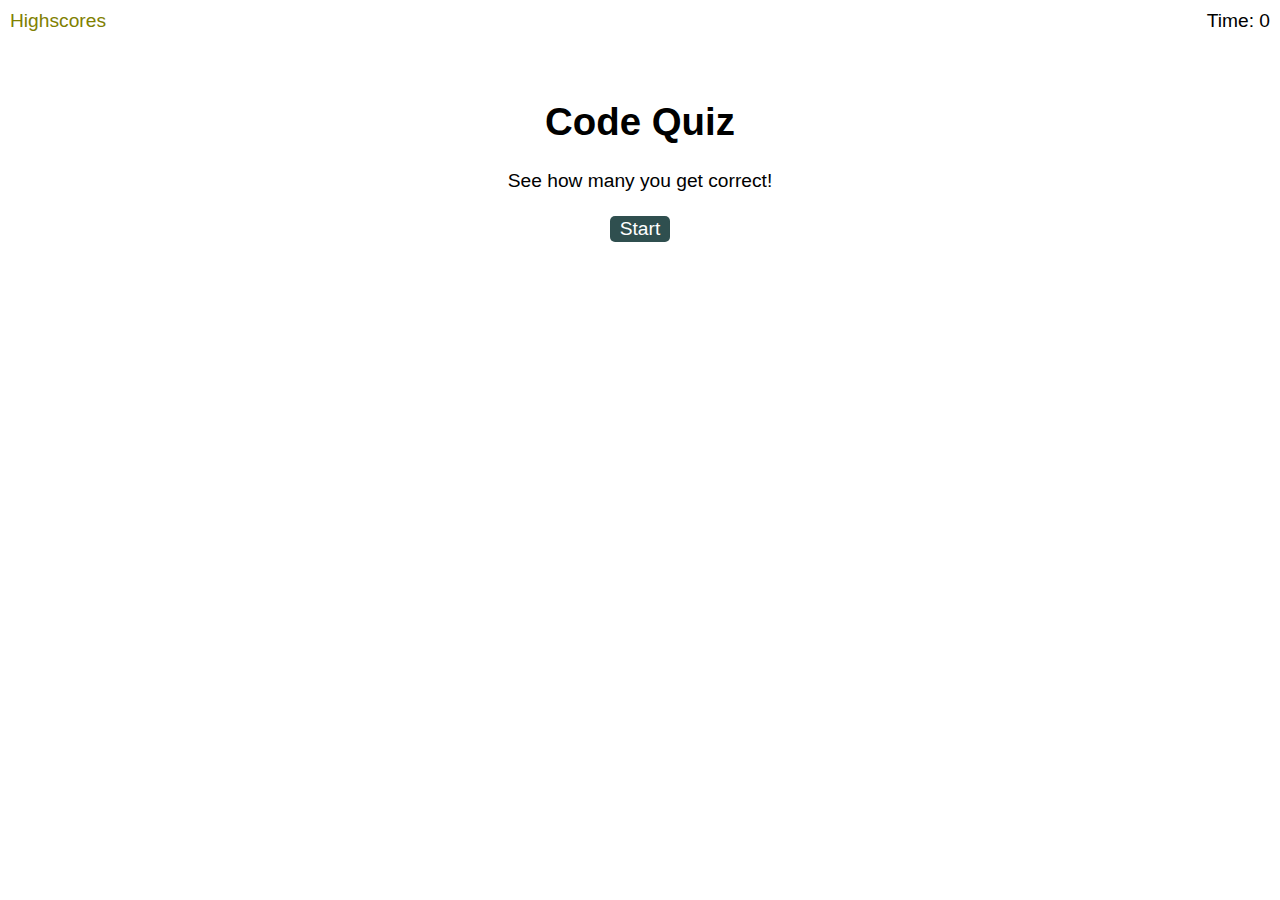
<file: index.html>
<!DOCTYPE html>
<html lang="en">

<head>
  <meta charset="UTF-8" />
  <meta name="viewport" content="width=device-width, initial-scale=1.0" />
  <meta http-equiv="X-UA-Compatible" content="ie=edge" />
  <title>Coding Quiz</title>

  <link rel="stylesheet" href="./assets/css/styles.css" />
</head>

<body>
  <div class="scores"><a href="highscores.html">Highscores</a></div>

  <div class="timer">Time: <span id="time">0</span></div>

  <div class="wrapper">
    <div id="start-screen" class="start">
      <h1>Code Quiz</h1>
      <p>
        See how many you get correct!
      </p>
      <button id="start">Start</button>
    </div>

    <div id="questions" class="hide">
      <h2 id="question-title"></h2>
      <div id="choices" class="choices"></div>
    </div>

    <div id="end-screen" class="hide">
      <h2>All done!</h2>
      <p>Your final score is <span id="final-score"></span>.</p>
      <p>
        Enter initials: <input type="text" id="initials" max="3" />
        <button id="submit">Submit</button>
      </p>
    </div>
    <div id="feedback" class="feedback hide"></div>
    <script src="./assets/js/questions.js"></script>
    <script src="./assets/js/index.js"></script>
</body>

</html>
</file>
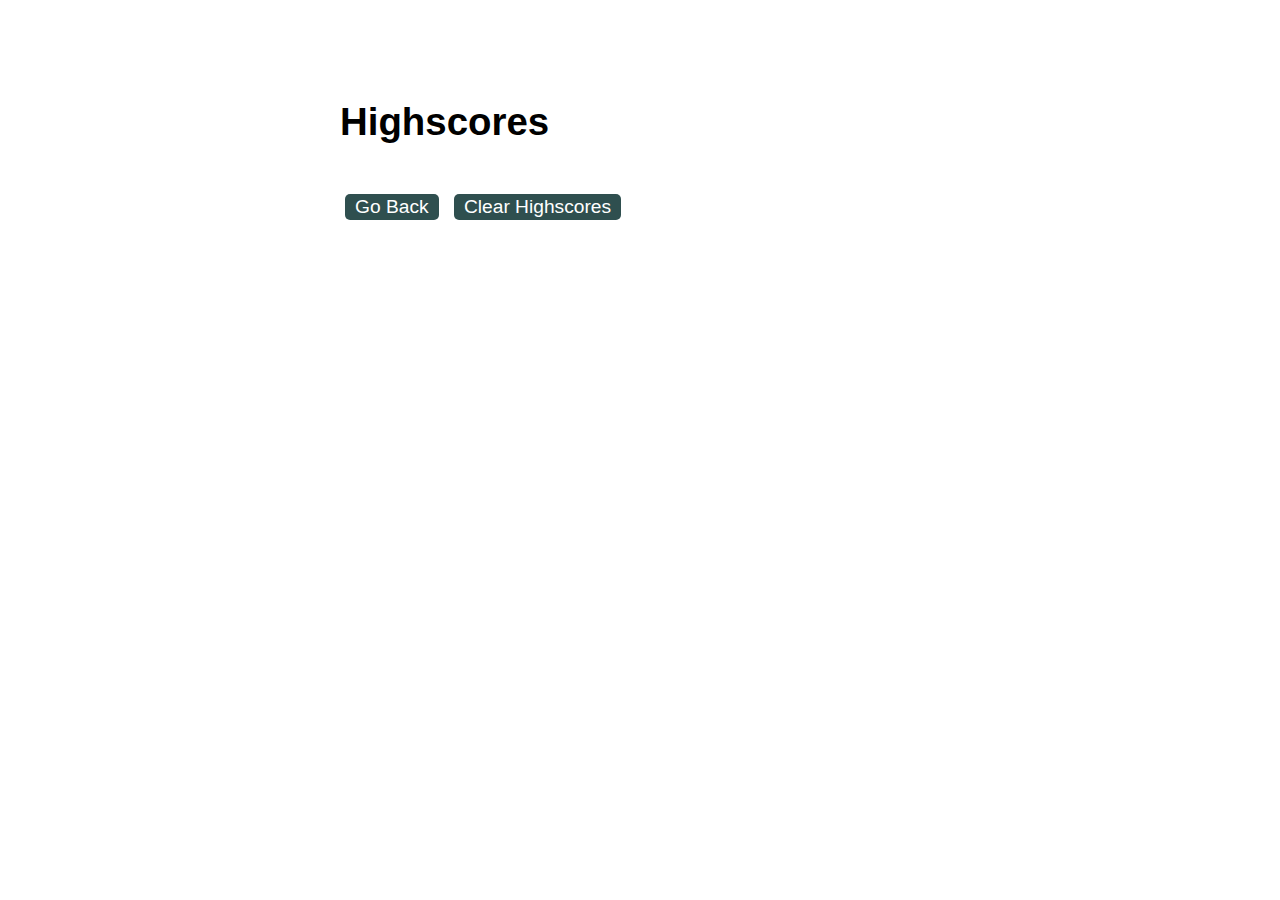
<file: highscores.html>
<!DOCTYPE html>
<html lang="en">
  <head>
    <meta charset="UTF-8" />
    <meta name="viewport" content="width=device-width, initial-scale=1.0" />
    <meta http-equiv="X-UA-Compatible" content="ie=edge" />
    <title>Highscores</title>

    <link rel="stylesheet" href="./assets/css/styles.css" />
  </head>

  <body>
    <div class="wrapper">
      <h1>Highscores</h1>
      <ol id="highscores"></ol>

      <a href="index.html"><button>Go Back</button></a>
      <button id="clear">Clear Highscores</button>
    </div>

    <script src="./assets/js/scores.js"></script>
  </body>
</html>
</file>
<file: assets/css/styles.css>
body {
    font-family: Arial;
    font-size: 120%;
  }
  
  a {
    color: olive;
    text-decoration: none;
    transition: color 0.1s;
  }

  button {
    display: inline-block;
    margin: 5px;
    cursor: pointer;
    font-size: 100%;
    background-color: darkslategrey;
    border-radius: 5px;
    padding: 2px 10px;
    color: white;
    border: 0;
    transition: background-color 0.1s;
  }
  
  button:hover {
    background-color: darkcyan;
  }
  
  .choices button {
    display: block;
  }
  
  input[type="text"] {
    font-size: 100%;
  }
  
  ol {
    padding-left: 0px;
    max-height: 400px;
    overflow: auto;
  }
  
  li {
    padding: 5px;
    list-style: decimal inside none;
  }
  
  li:nth-child(odd) {
    background-color: #f3edfc;
  }
  
  .wrapper {
    margin: 100px auto 0 auto;
    max-width: 600px;
  }
  
  .hide {
    display: none;
  }
  
  .start {
    text-align: center;
  }
  
  .scores {
    position: absolute;
    top: 10px;
    left: 10px;
  }
  
  .timer {
    position: absolute;
    top: 10px;
    right: 10px;
  }
</file>
